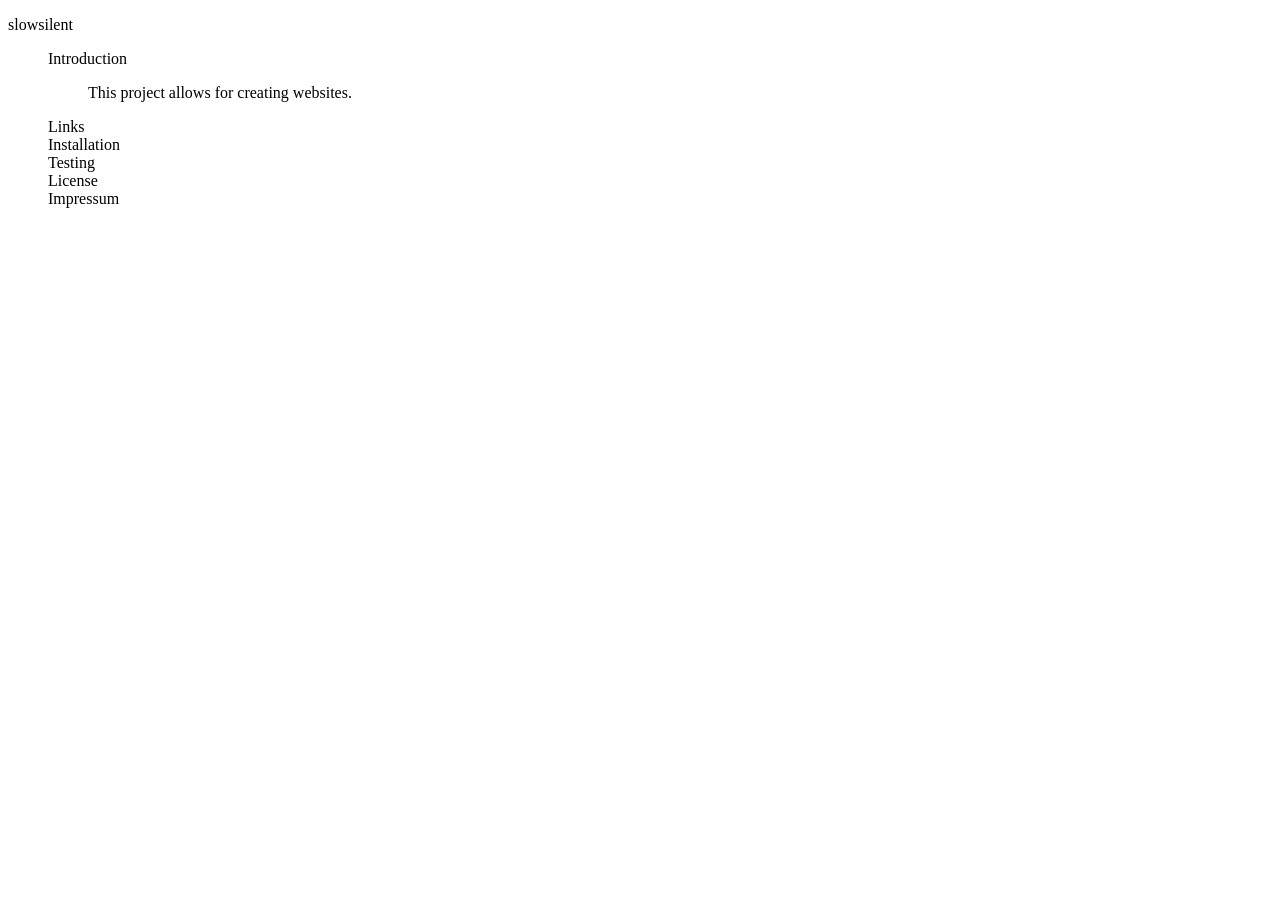
<file: docs/index.html>
<!DOCTYPE html>
<html>
    <head>
        <title>Johannes Programming</title>
    </head>
    <body>
        <dl class="heading0">
            <dt><a>slowsilent</a></dt>
            <dd>
                <dl class="heading1">
                    <dt id="intro">Introduction</dt>
                    <dd id="introCorpus">
                        <p>
                            This project allows for creating websites.
                        </p>
                    </dd>
                    <dt id="links">Links</dt>
                    <dd id="linksCorpus"></dd>
                    <dt id="install">Installation</dt>
                    <dd id="installCorpus"></dd>
                    <dt id="testing">Testing</dt>
                    <dd id="testingCorpus"></dd>
                    <dt id="license">License</dt>
                    <dd id="licenseCorpus"></dd>
                    <dt id="impressum">Impressum</dt>
                    <dd id="impressumCorpus"></dd>
                </dl>
            </dd>
        </dl>
    </body>
    <script src="https://www.johannes-programming.online/script.js"></script>
    <script>
        setupProjectsList();
        addMetaAndLinkTags();
    </script>
</html>
</file>
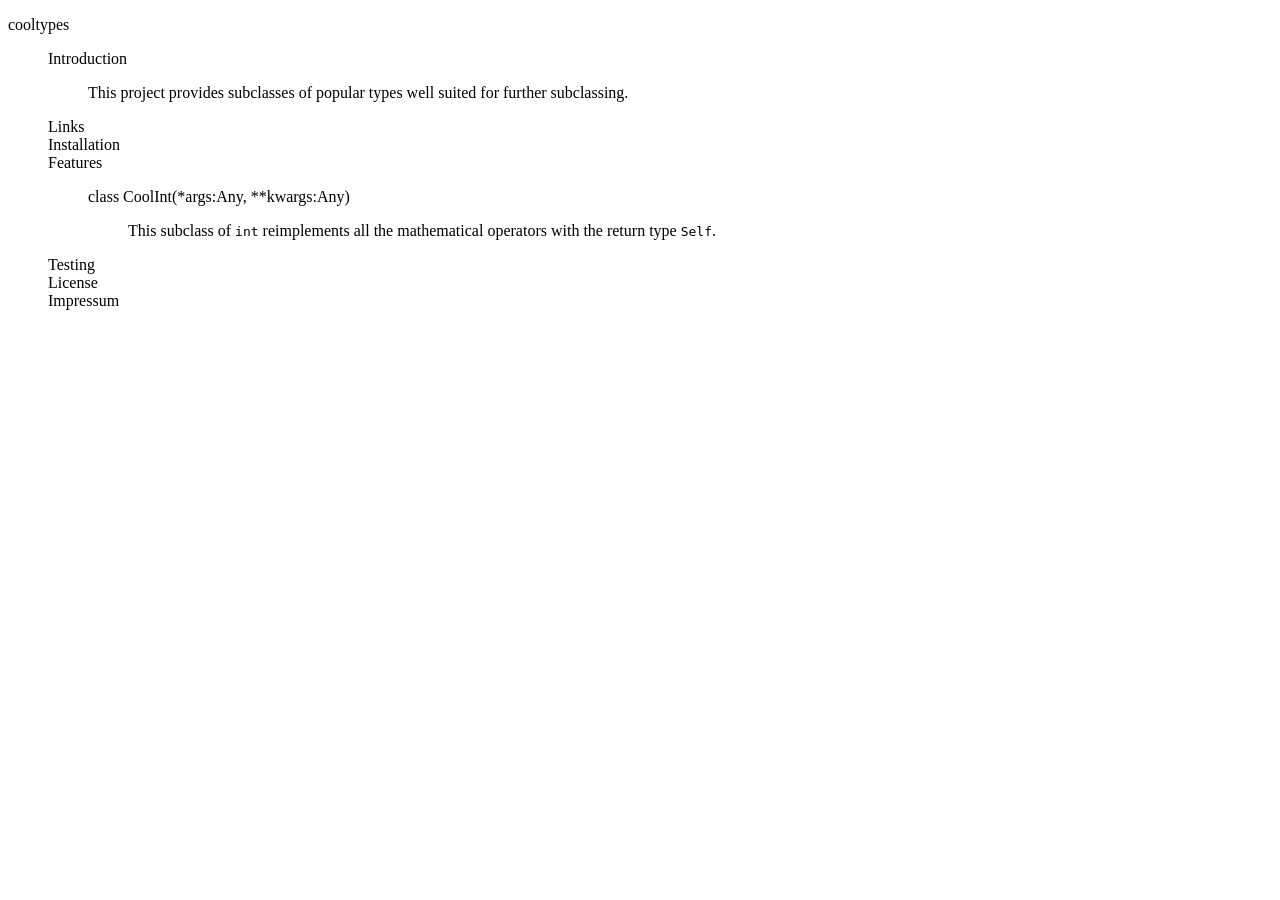
<file: src/felice/drafts/index.html>
<!DOCTYPE html>
<html>
    <head>
        <title>cooltypes</title>
    </head>
    <body>
        <dl class="heading0">
            <dt><a>cooltypes</a></dt>
            <dd>
                <dl class="heading1">
                    <dt id="intro">Introduction</dt>
                    <dd id="introCorpus">
                        <p>
                            This project provides subclasses of popular types well suited for further subclassing.
                        </p>
                    </dd>
                    <dt id="links">Links</dt>
                    <dd id="linksCorpus"></dd>
                    <dt id="install">Installation</dt>
                    <dd id="installCorpus"></dd>
                    <dt id="features">Features</dt>
                    <dd id="featuresCorpus">
                        <dl class="heading4">
                            <dt id="__new__">
                                class CoolInt(*args:Any, **kwargs:Any)
                            </dt>
                            <dd>
                                <p> 
                                    This subclass of <code>int</code> reimplements all the mathematical operators with the return type <code>Self</code>.
                                </p>
                            </dd>
                        </dl>
                    </dd>
                    <dt id="testing">Testing</dt>
                    <dd id="testingCorpus"></dd>
                    <dt id="license">License</dt>
                    <dd id="licenseCorpus"></dd>
                    <dt id="impressum">Impressum</dt>
                    <dd id="impressumCorpus"></dd>
                </dl>
            </dd>
        </dl>
    </body>
    <script src="https://www.johannes-programming.online/script.js"></script>
    <script>
        setupLinksCorpus("cooltypes");
        setupInstallCorpus("cooltypes");
        setupTestingCorpus("cooltypes");
        setupLicenseCorpus("cooltypes");
        setupImpressumCorpus("cooltypes");
        addMetaAndLinkTags();
    </script>
</html>
</file>
